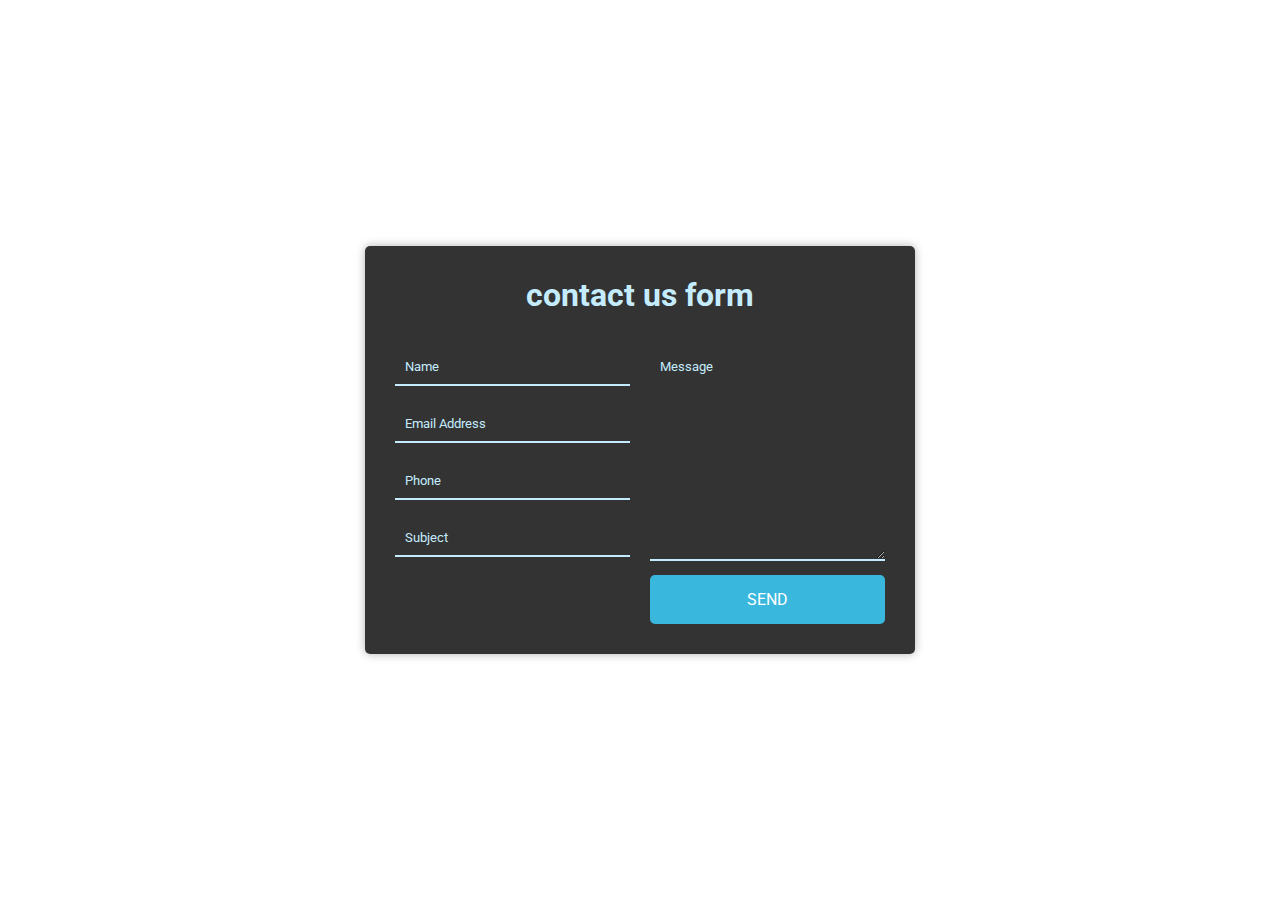
<file: Contact Us.html>
<!DOCTYPE html>
<html lang="en">

<head>
    <meta charset="UTF-8">
    <meta name="viewport" content="width=device-width, initial-scale=1.0">
    <meta http-equiv="X-UA-Compatible" content="ie=edge">
    <title>bretection</title>
    <link rel="stylesheet" href="contact.css"><div class="wrapper">
    </head>
    <div class="title">
      <h1>contact us form</h1>
    </div>
    <div class="contact-form">
      <div class="input-fields">
        <input type="text" class="input" placeholder="Name">
        <input type="text" class="input" placeholder="Email Address">
        <input type="text" class="input" placeholder="Phone">
        <input type="text" class="input" placeholder="Subject">
      </div>
      
      <div class="msg">
        <textarea placeholder="Message"></textarea>
        <div class="btn">send</div>
      </div>
    </div>
  </div>
</file>
<file: contact.css>
@import url('https://fonts.googleapis.com/css?family=Roboto');

*{
  margin: 0;
  padding: 0;
  box-sizing: border-box;
  outline: none;
  font-family: 'Roboto', sans-serif;
}

body{
  background: url('https://i.imgur.com/kk76J5I.jpg') no-repeat top center;
  background-size: cover;
  height: 100vh;
}
.wrapper{
  position: absolute;
  top: 50%;
  left: 50%;
  transform: translate(-50%, -50%);
  width: 100%;
  max-width: 550px;
  background: rgba(0,0,0,0.8);
  padding: 30px;
  border-radius: 5px;
  box-shadow: 0 0 10px rgba(0,0,0,0.3);
}

.wrapper .title h1{
  color: #c5ecfd;
  text-align: center;
  margin-bottom: 25px;
}

.contact-form{
  display: flex;
}

.input-fields{
  display: flex;
  flex-direction: column;
  margin-right: 4%;
}

.input-fields,
.msg{
  width: 48%;
}

.input-fields .input,
.msg textarea{
  margin: 10px 0;
  background: transparent;
  border: 0px;
  border-bottom: 2px solid #c5ecfd;
  padding: 10px;
  color: #c5ecfd;
  width: 100%;
}

.msg textarea{
  height: 212px;
}

::-webkit-input-placeholder {
  /* Chrome/Opera/Safari */
  color: #c5ecfd;
}
::-moz-placeholder {
  /* Firefox 19+ */
  color: #c5ecfd;
}
:-ms-input-placeholder {
  /* IE 10+ */
  color: #c5ecfd;
}

.btn {
    background: #39b7dd;
    text-align: center;
    padding: 15px;
    border-radius: 5px;
    color: #fff;
    cursor: pointer;
    text-transform: uppercase;
}

@media screen and (max-width: 600px){
  .contact-form{
    flex-direction: column;
  }
  .msg textarea{
    height: 80px;
  }
  .input-fields,
  .msg{
    width: 100%;
  }
}
</file>
